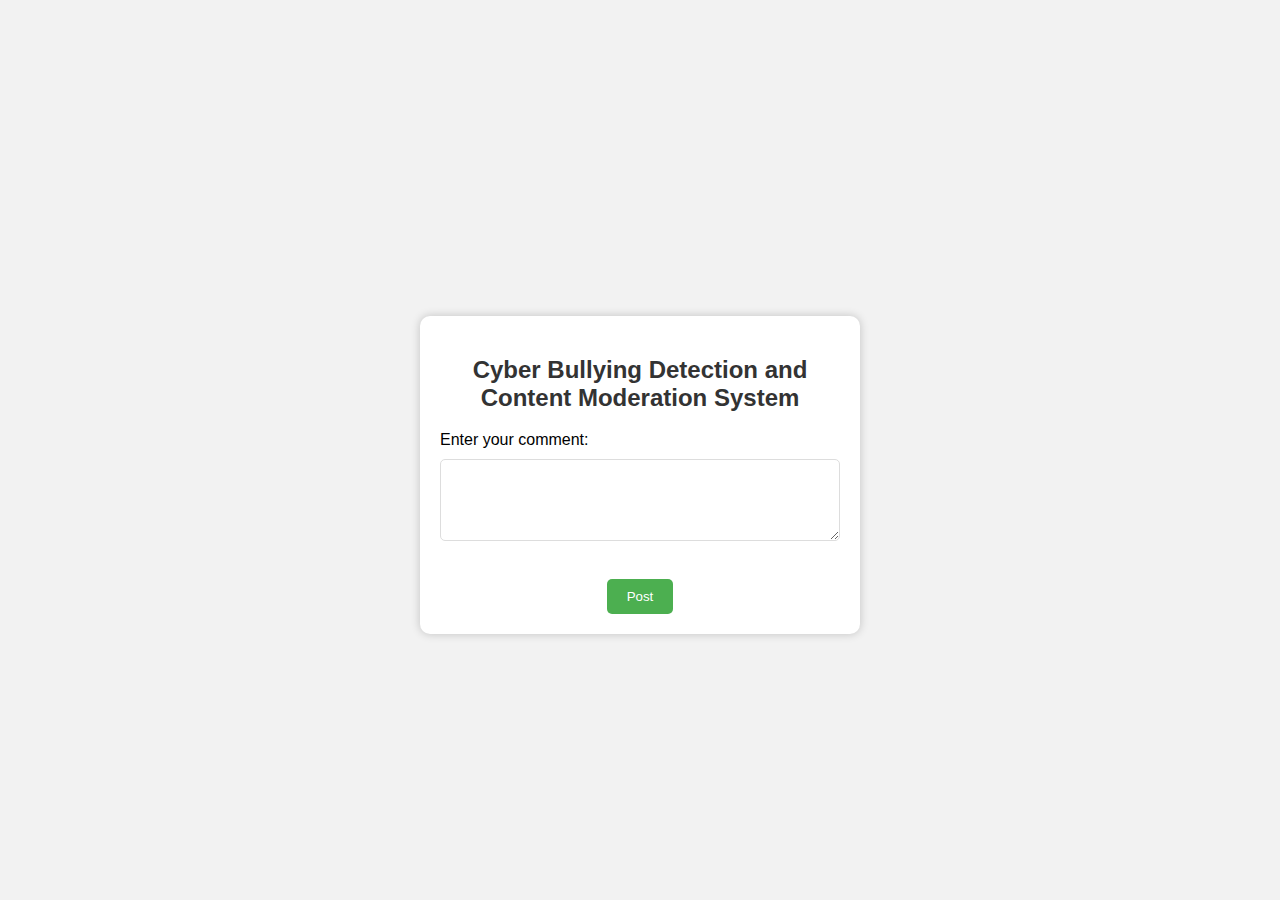
<file: templates/index.html>
<!DOCTYPE html>
<html>

<head>
    <title>Cyber Bullying Detection and Content Moderation System</title>
    <style>
        body {
            font-family: Arial, sans-serif;
            background-color: #f2f2f2;
            text-align: center;
            margin: 0;
            padding: 0;
            display: flex;
            justify-content: center;
            align-items: center;
            height: 100vh;
        }

        .container {
            background-color: #ffffff;
            max-width: 400px;
            width: 80%;
            padding: 20px;
            border-radius: 10px;
            box-shadow: 0 0 10px rgba(0, 0, 0, 0.2);
            margin-top: 50px;
        }

        h2 {
            color: #333;
            text-align: center;
        }

        p {
            font-size: 18px;
            color: #666;
            text-align: center;
        }

        form {
            display: flex;
            flex-direction: column;
            align-items: center;
        }

        label {
            display: block;
            text-align: left;
            width: 100%;
            margin-bottom: 10px;
        }

        textarea {
            width: 100%;
            padding: 10px;
            border-radius: 5px;
            border: 1px solid #ddd;
            margin-bottom: 20px;
            box-sizing: border-box;
        }

        input[type="submit"] {
            padding: 10px 20px;
            border: none;
            border-radius: 5px;
            background-color: #4CAF50;
            color: #fff;
            cursor: pointer;
        }

        input[type="submit"]:hover {
            background-color: #45a049;
        }
    </style>
</head>

<body>
    <div class="container">
        <h2>Cyber Bullying Detection and Content Moderation System</h2>
        <form action="/analyze" method="POST">
            <label for="comment">Enter your comment:</label>
            <textarea id="comment" name="comment" rows="4"></textarea><br>
            <input type="submit" value="Post">
        </form>
    </div>
</body>

</html>
</file>
